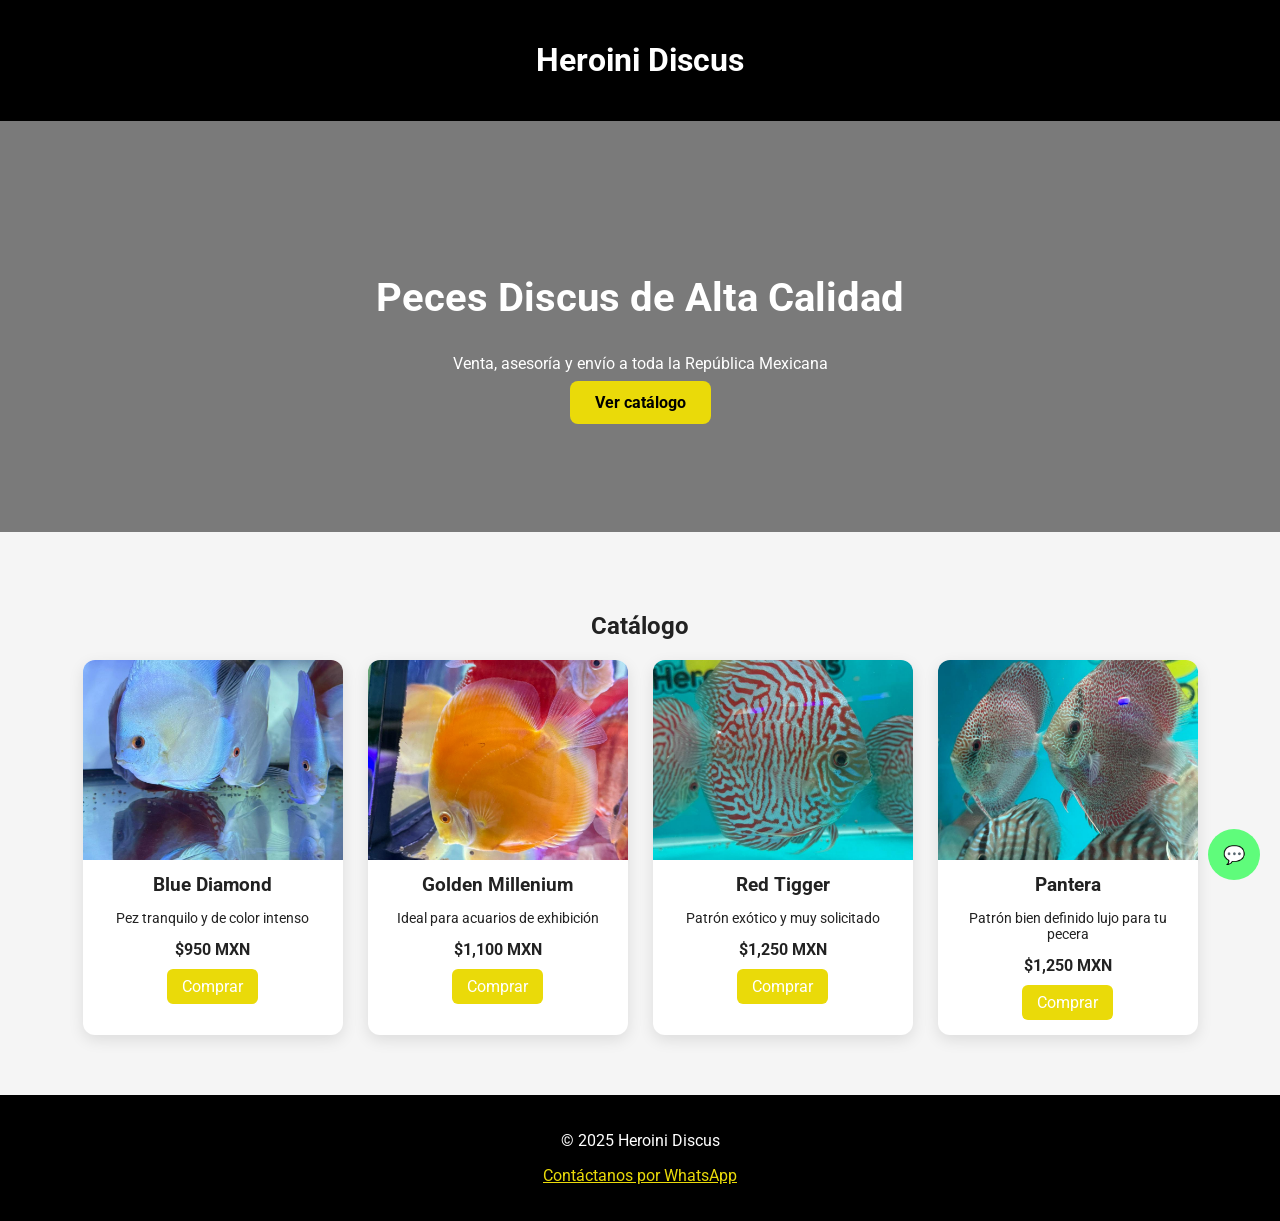
<file: index.html>
<!DOCTYPE html>
<html lang="es">
<head>
    <meta charset="UTF-8">
    <meta name="viewport" content="width=device-width, initial-scale=1.0">
    <title>Heroini Discus</title>
    <meta name="description" content="Venta de peces discus de alta calidad, asesoria especializada y envios a toda la Republica Mexicana.">
    <link rel="preconnect" href="https://fonts.googleapis.com">
    <link rel="preconnect" href="https://fonts.gstatic.com" crossorigin>
    <link href="https://fonts.googleapis.com/css2?family=Manrope:wght@400;500;700;800&family=Montserrat:wght@600;700&display=swap" rel="stylesheet">
    <link href="https://fonts.googleapis.com/css2?family=Roboto:wght@300;400;500;700&display=swap" rel="stylesheet">
    <link rel="stylesheet" href="estilos.css">
</head>
<body>
    <!-- CSS -->
    <link rel="stylesheet" href="estilos.css">

    <!-- Fuente -->
    <link href="https://fonts.googleapis.com/css2?family=Roboto:wght@300;400;700&display=swap" rel="stylesheet">
</head>

<body>

<header>
    <h1>Heroini Discus</h1>
</header>

<!-- HERO -->
<section class="hero">
    <h2>Peces Discus de Alta Calidad</h2>
    <p>Venta, asesoría y envío a toda la República Mexicana</p>
    <a href="#catalogo" class="btn">Ver catálogo</a>
</section>

<!-- CATÁLOGO -->
<section id="catalogo">
    <h2>Catálogo</h2>

    <div class="catalogo">

        <div class="tarjeta">
            <img src="img/blue-diamon.jpg.jpeg">
            <h3>Blue Diamond</h3>
            <p>Pez tranquilo y de color intenso</p>
            <div class="precio">$950 MXN</div>
            <a href="https://wa.me/525519381081" class="btn-whatsapp">Comprar</a>
        </div>

        <div class="tarjeta">
            <img src="img/golden-1.jpeg">
            <h3>Golden Millenium</h3>
            <p>Ideal para acuarios de exhibición</p>
            <div class="precio">$1,100 MXN</div>
            <a href="https://wa.me/525519381081" class="btn-whatsapp">Comprar</a>
        </div>

        <div class="tarjeta">
            <img src="img/red-tiger.jpeg">
            <h3>Red Tigger</h3>
            <p>Patrón exótico y muy solicitado</p>
            <div class="precio">$1,250 MXN</div>
            <a href="https://wa.me/525519381081" class="btn-whatsapp">Comprar</a>
        </div>
        <div class="tarjeta">
            <img src="img/pantera-1.jpeg">
            <h3>Pantera</h3>
            <p>Patrón bien definido lujo para tu pecera</p>
            <div class="precio">$1,250 MXN</div>
            <a href="https://wa.me/525519381081" class="btn-whatsapp">Comprar</a>
        </div>

    </div>
</section>

<!-- FOOTER -->
<footer>
    <p>© 2025 Heroini Discus</p>
    <p>
        <a href="https://wa.me/525519381081">Contáctanos por WhatsApp</a>
    </p>
</footer>

<!-- BOTÓN FLOTANTE -->
<a href="https://wa.me/525519381081" class="whatsapp">💬</a>

</body>
</html>
</file>
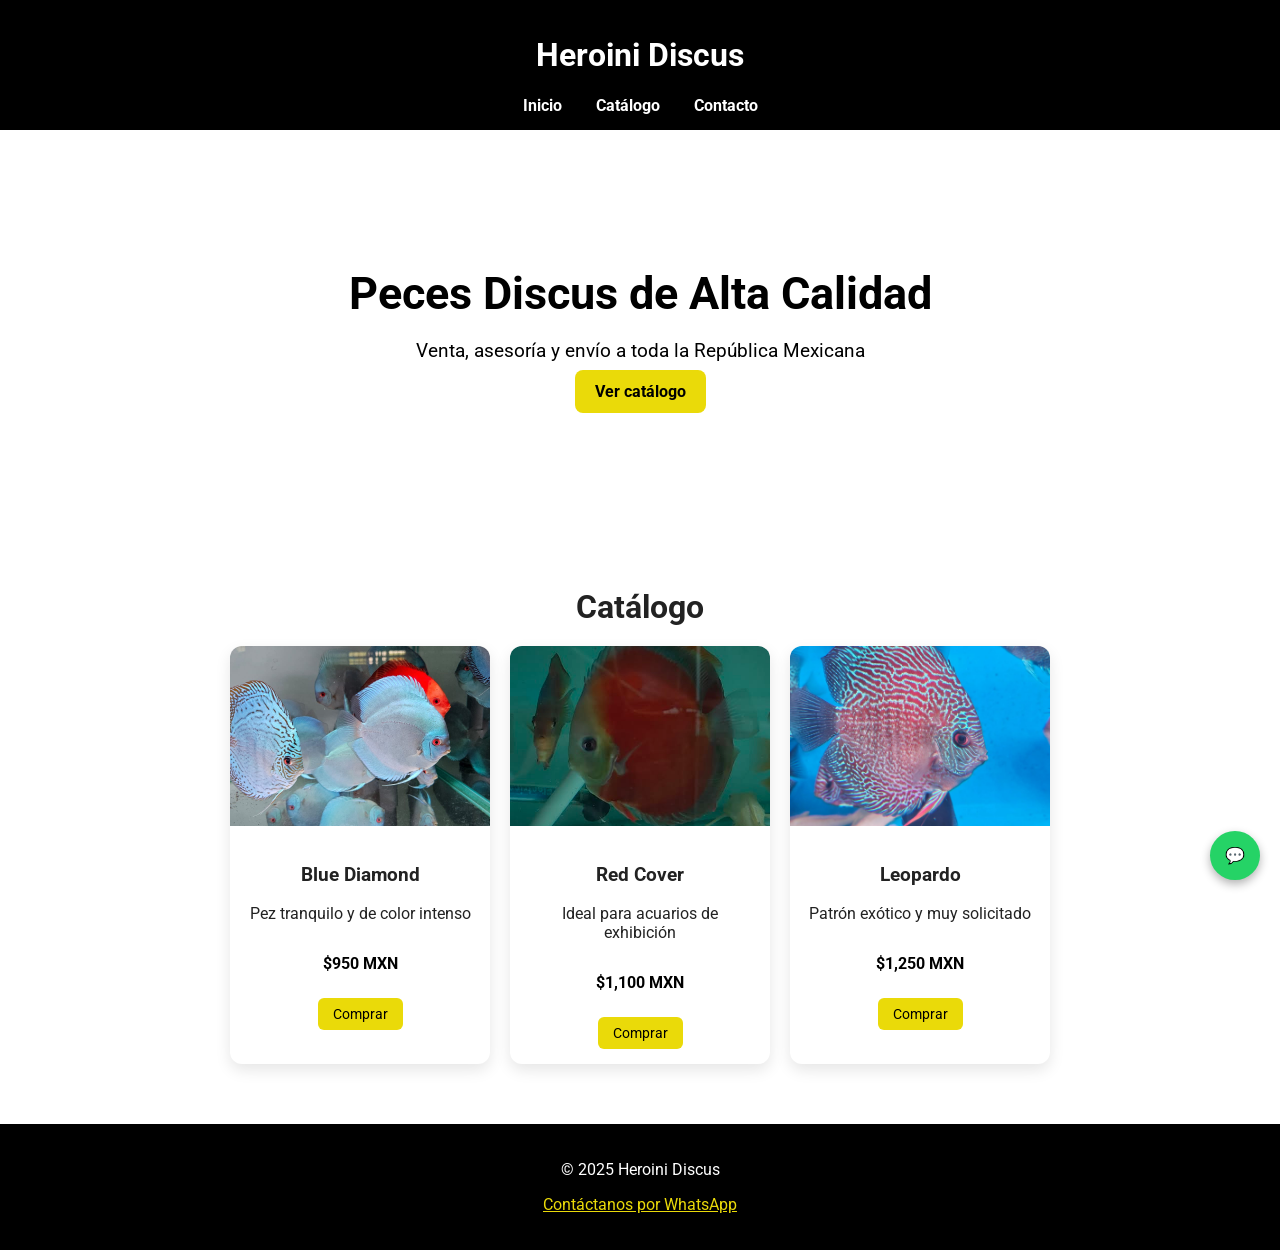
<file: index2.html>
<!DOCTYPE html>
<html lang="es">
<head>
    <meta charset="UTF-8">
    <meta name="viewport" content="width=device-width, initial-scale=1.0">
    <title>Heroini Discus - Peces Disco Premium</title>

    <!-- TIPOGRAFÍA -->
    <link href="https://fonts.googleapis.com/css2?family=Roboto:wght@300;400;700&display=swap" rel="stylesheet">

    <style>
        body {
            font-family: 'Roboto', sans-serif;
            margin: 0;
            background-color: #FFFFFF;
            color: #222;
        }

        h2 {
            text-align: center;
            font-size: 2em;
            margin-bottom: 20px;
        }

        /* HEADER */
        header {
            background: #000;
            color: white;
            padding: 15px 0;
            text-align: center;
            position: sticky;
            top: 0;
            z-index: 100;
        }

        nav a {
            margin: 0 15px;
            color: white;
            text-decoration: none;
            font-weight: bold;
        }

        nav a:hover {
            color: #EADA09;
        }

        /* HERO */
        .hero {
            text-align: center;
            padding: 100px 20px;
            background: url('https://images.unsplash.com/photo-1617196034796-3c8b1bca73b9?auto=format&fit=crop&w=1500&q=80') center/cover no-repeat;
            color: black;
        }

        .hero h2 {
            font-size: 2.8em;
            margin-bottom: 15px;
        }

        .hero p {
            font-size: 1.2em;
            margin-bottom: 20px;
        }

        .btn {
            background: #EADA09;
            color: black;
            padding: 12px 20px;
            border-radius: 8px;
            text-decoration: none;
            font-weight: bold;
        }

        /* CATÁLOGO */
        #peces {
            padding: 60px 20px;
        }

        .catalogo {
            display: flex;
            flex-wrap: wrap;
            justify-content: center;
            gap: 20px;
        }

        .tarjeta {
            background: white;
            border-radius: 12px;
            box-shadow: 0 6px 15px rgba(0,0,0,0.1);
            width: 260px;
            overflow: hidden;
            text-align: center;
            transition: 0.3s;
        }

        .tarjeta:hover {
            transform: translateY(-5px);
        }

        .tarjeta img {
            width: 100%;
            height: 180px;
            object-fit: cover;
        }

        .tarjeta div {
            padding: 15px;
        }

        .precio {
            color: #000;
            font-weight: bold;
            margin: 10px 0;
        }

        .btn-whatsapp {
            display: inline-block;
            background: #EADA09;
            color: black;
            padding: 8px 15px;
            border-radius: 6px;
            text-decoration: none;
            font-size: 14px;
        }

        /* FOOTER */
        footer {
            background: #000;
            color: white;
            text-align: center;
            padding: 20px;
        }

        footer a {
            color: #EADA09;
        }

        /* BOTÓN WHATSAPP FLOTANTE */
        .whatsapp {
            position: fixed;
            bottom: 20px;
            right: 20px;
            background: #25D366;
            color: white;
            padding: 15px;
            border-radius: 50%;
            text-decoration: none;
            font-weight: bold;
            box-shadow: 0 4px 10px rgba(0,0,0,0.3);
        }
    </style>
</head>

<body>

    <header>
        <h1>Heroini Discus</h1>
        <nav>
            <a href="#inicio">Inicio</a>
            <a href="#peces">Catálogo</a>
            <a href="#contacto">Contacto</a>
        </nav>
    </header>

    <section class="hero" id="inicio">
        <h2>Peces Discus de Alta Calidad</h2>
        <p>Venta, asesoría y envío a toda la República Mexicana</p>
        <a href="#peces" class="btn">Ver catálogo</a>
    </section>

    <section id="peces">
        <h2>Catálogo</h2>

        <div class="catalogo">

            <div class="tarjeta">
                <img src="img/blue diamon.jpg">
                <div>
                    <h3>Blue Diamond</h3>
                    <p>Pez tranquilo y de color intenso</p>
                    <div class="precio">$950 MXN</div>
                    <a href="https://wa.me/525519381081" class="btn-whatsapp">Comprar</a>
                </div>
            </div>

            <div class="tarjeta">
                <img src="img/Red cover.jpg">
                <div>
                    <h3>Red Cover </h3>
                    <p>Ideal para acuarios de exhibición</p>
                    <div class="precio">$1,100 MXN</div>
                    <a href="https://wa.me/525519381081" class="btn-whatsapp">Comprar</a>
                </div>
            </div>

            <div class="tarjeta">
                <img src="img/leopard.jpg">
                <div>
                    <h3>Leopardo</h3>
                    <p>Patrón exótico y muy solicitado</p>
                    <div class="precio">$1,250 MXN</div>
                    <a href="https://wa.me/525519381081" class="btn-whatsapp">Comprar</a>
                </div>
            </div>

        </div>
    </section>

    <footer id="contacto">
        <p>© 2025 Heroini Discus</p>
        <p>
            <a href="https://wa.me/525519381081">Contáctanos por WhatsApp</a>
        </p>
    </footer>

    <a href="https://wa.me/525519381081" class="whatsapp">💬</a>

</body>
</html>
</file>
<file: estilos.css>
body {
    font-family: 'Roboto', sans-serif;
    margin: 0;
    background-color: #f5f5f5;
    color: #222;
}

/* HEADER */
header {
    background: #000;
    color: white;
    text-align: center;
    padding: 20px;
}

/* HERO */
.hero {
    position: relative;
    text-align: center;
    padding: 120px 20px;
    background: url('https://images.unsplash.com/photo-1617196034796-3c8b1bca73b9?auto=format&fit=crop&w=1500&q=80') center/cover no-repeat;
    color: white;
}

.hero::before {
    content: "";
    position: absolute;
    inset: 0;
    background: rgba(0,0,0,0.5);
}

.hero h2,
.hero p,
.hero a {
    position: relative;
}

.hero h2 {
    font-size: 2.5em;
}

.hero p {
    margin-bottom: 20px;
}

/* BOTÓN GENERAL */
.btn {
    background: #EADA09;
    color: black;
    padding: 12px 25px;
    border-radius: 8px;
    text-decoration: none;
    font-weight: bold;
}

/* CATÁLOGO */
#catalogo {
    padding: 60px 20px;
    text-align: center;
}

.catalogo {
    display: flex;
    flex-wrap: wrap;
    justify-content: center;
    gap: 25px;
}

/* TARJETAS */
.tarjeta {
    background: white;
    width: 260px;
    border-radius: 12px;
    overflow: hidden;
    box-shadow: 0 5px 15px rgba(0,0,0,0.1);
    transition: 0.3s;
}

.tarjeta:hover {
    transform: translateY(-5px);
}

.tarjeta img {
    width: 100%;
    height: 200px;
    object-fit: cover;
}

.tarjeta h3 {
    margin: 10px 0;
}

.tarjeta p {
    padding: 0 10px;
    font-size: 14px;
}

.precio {
    font-weight: bold;
    margin: 10px 0;
}

/* BOTÓN WHATSAPP TARJETA */
.btn-whatsapp {
    display: inline-block;
    margin-bottom: 15px;
    background: #EADA09;
    color: white;
    padding: 8px 15px;
    border-radius: 6px;
    text-decoration: none;
}

/* FOOTER */
footer {
    background: #000;
    color: white;
    text-align: center;
    padding: 20px;
}

footer a {
    color: #EADA09;
}

/* BOTÓN FLOTANTE */
.whatsapp {
    position: fixed;
    bottom: 20px;
    right: 20px;
    background: #5FFC7B;
    color: white;
    padding: 15px;
    border-radius: 50%;
    text-decoration: none;
    font-size: 18px;
}
</file>
